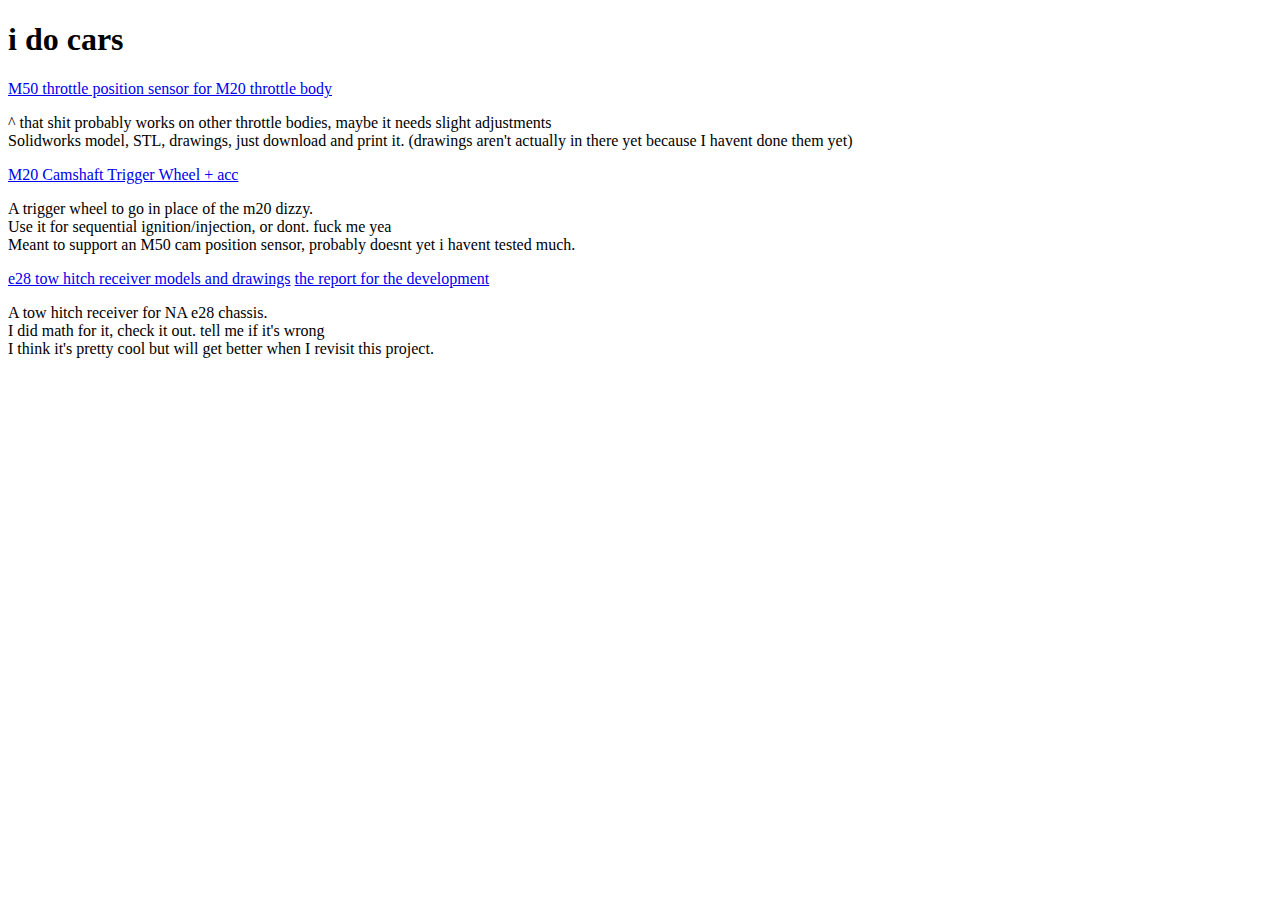
<file: index.html>
<!DOCTYPE html>
<html>
<head lang="en">
    <meta charset="UTF-8">
    <!--<meta http-equiv="Refresh" content="0; url='./cunstruction_index.html'" />-->
    <!--Page Title-->
    <title>Whitehat Racing</title>

    <!--Meta Keywords and Description-->
    <meta name="keywords" content="">
    <meta name="description" content="">
    <meta name="viewport" content="width=device-width, initial-scale=1.0, user-scalable=no"/>

    <!--Google Webfonts-->
    <link href='https://fonts.googleapis.com/css?family=Open+Sans:400,300,600,700,800' rel='stylesheet' type='text/css'>
</head>
<body>

<h1>i do cars</h1>

<a href="./_e28_downloads/TPS_ADAPTER.zip">M50 throttle position sensor for M20 throttle body</a> <!--organize _e28_downloads into the media folder maybe? just do a properly organized file system before this place gets crowded-->
<p>
    ^ that shit probably works on other throttle bodies, maybe it needs slight adjustments
    </br>
    Solidworks model, STL, drawings, just download and print it. (drawings aren't actually in there yet because I havent done them yet)
</p>

<a href="./_e28_downloads/CAM_TRIGGER_SETUP.zip">M20 Camshaft Trigger Wheel + acc</a>
<p>
    A trigger wheel to go in place of the m20 dizzy.
    </br>
    Use it for sequential ignition/injection, or dont. fuck me yea
    </br>
    Meant to support an M50 cam position sensor, probably doesnt yet i havent tested much.
</p>
<a href="./Media/Tow_Hitch_Models.zip">e28 tow hitch receiver models and drawings</a>
<a href="./Media/Tow_Hitch_Receiver_Report.pdf">the report for the development</a>
<p>
    A tow hitch receiver for NA e28 chassis.
    </br>
    I did math for it, check it out. tell me if it's wrong
    </br>
    I think it's pretty cool but will get better when I revisit this project.
</p>
</body>
</html>
</file>
